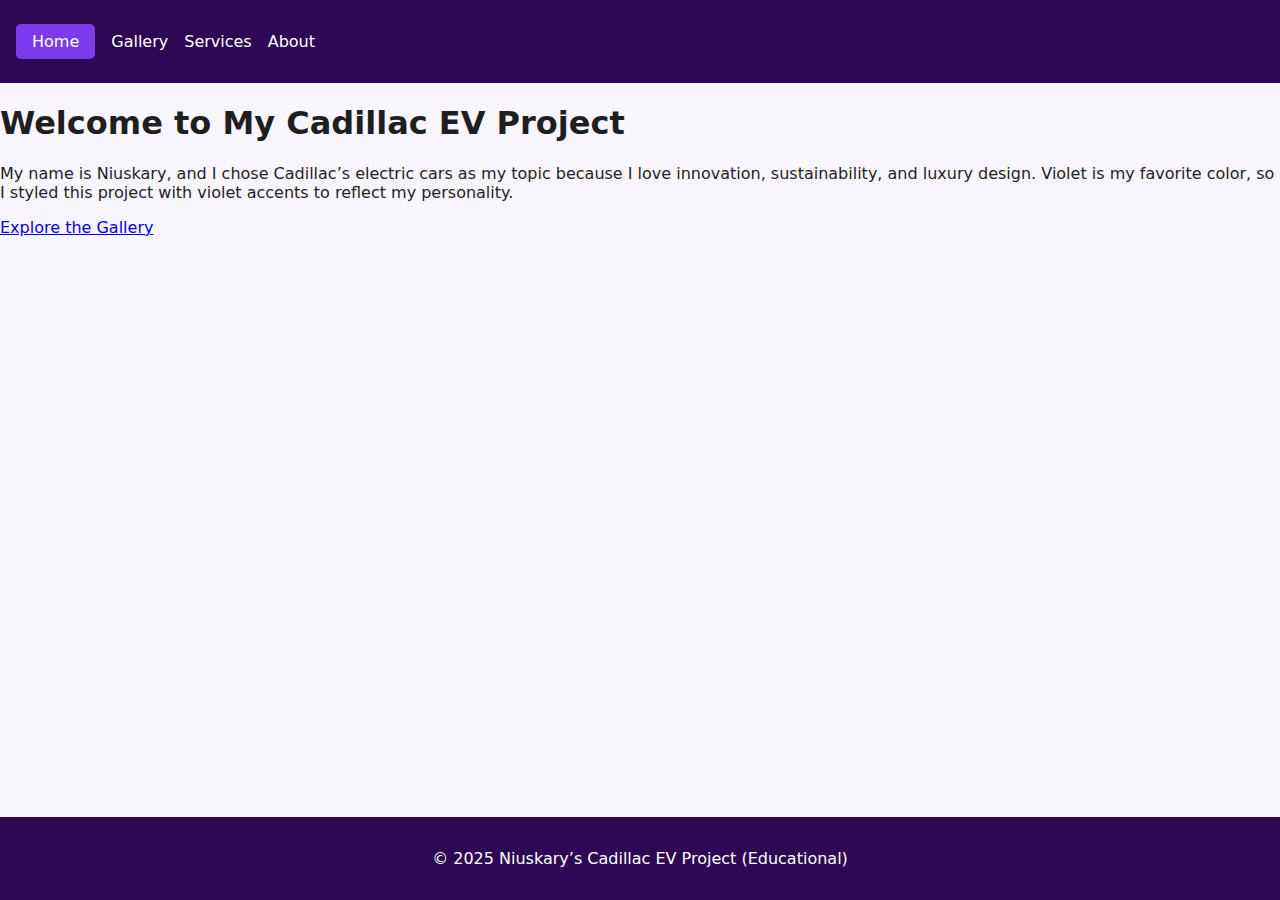
<file: index.html>
<!doctype html>
<html lang="en">
<head>
  <meta charset="utf-8">
  <meta name="viewport" content="width=device-width, initial-scale=1">
  <title>Niuskary’s Cadillac EV Project — Home</title>
  <link rel="stylesheet" href="style.css">
</head>
<body>
  <header>
    <nav>
      <ul>
        <li><a href="index.html" class="active">Home</a></li>
        <li><a href="Gallery.html">Gallery</a></li>
        <li><a href="services.html">Services</a></li>
        <li><a href="about.html">About</a></li>
      </ul>
    </nav>
  </header>

  <section class="hero">
    <h1>Welcome to My Cadillac EV Project</h1>
    <p>My name is Niuskary, and I chose Cadillac’s electric cars as my topic because I love innovation, sustainability, and luxury design. Violet is my favorite color, so I styled this project with violet accents to reflect my personality.</p>
    <a href="Gallery.html" class="btn">Explore the Gallery</a>
  </section>

  <footer>
    <p>&copy; 2025 Niuskary’s Cadillac EV Project (Educational)</p>
  </footer>
</body>
</html>
</file>
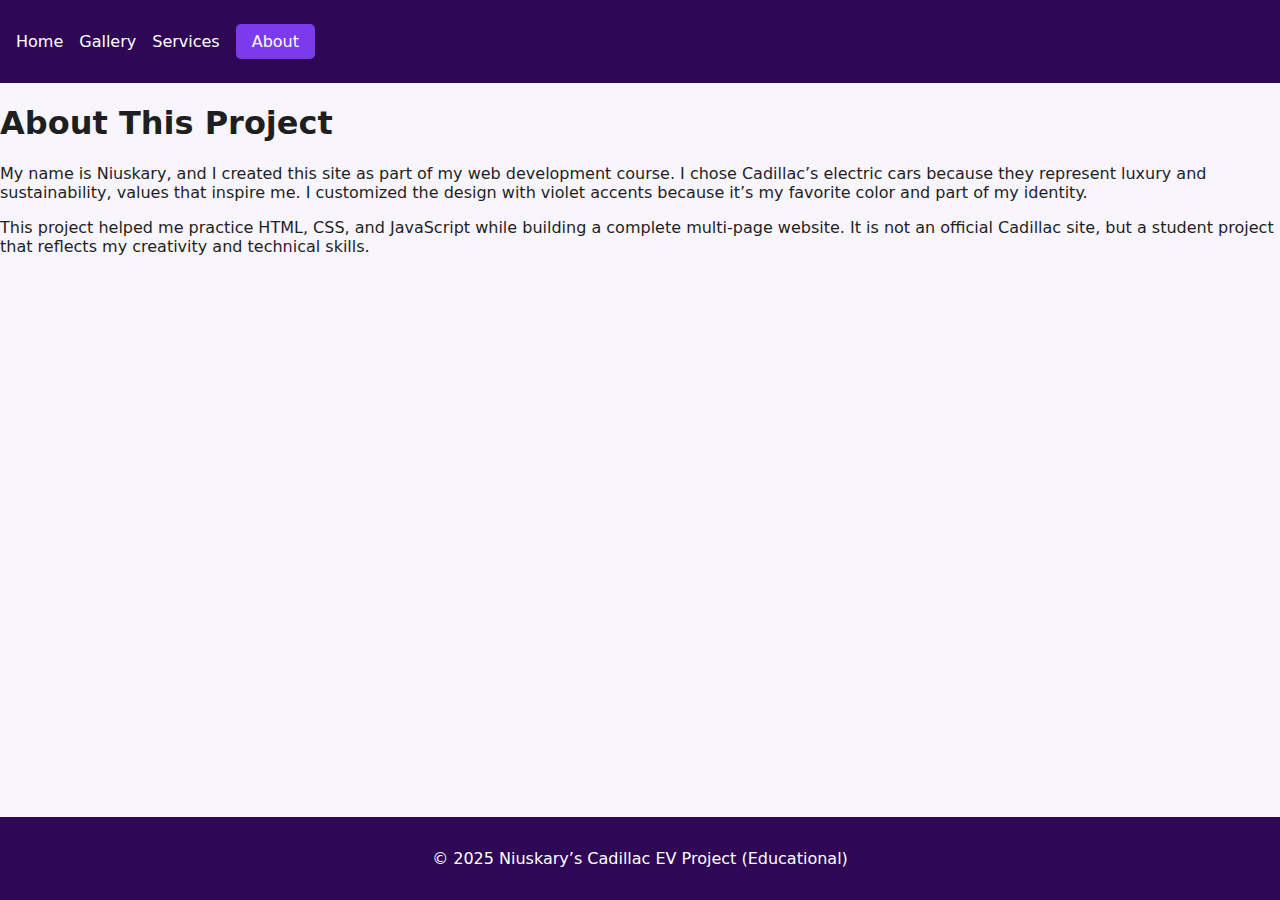
<file: about.html>
<!doctype html>
<html lang="en">
<head>
  <meta charset="utf-8">
  <meta name="viewport" content="width=device-width, initial-scale=1">
  <title>Niuskary’s Cadillac EV Project — About</title>
  <link rel="stylesheet" href=style.css>
</head>
<body>
  <header>
    <nav>
      <ul>
        <li><a href="index.html">Home</a></li>
        <li><a href="gallery.html">Gallery</a></li>
        <li><a href="services.html">Services</a></li>
        <li><a href="about.html" class="active">About</a></li>
      </ul>
    </nav>
  </header>

  <main>
    <h1>About This Project</h1>
    <p>My name is Niuskary, and I created this site as part of my web development course. I chose Cadillac’s electric cars because they represent luxury and sustainability, values that inspire me. I customized the design with violet accents because it’s my favorite color and part of my identity.</p>
    <p>This project helped me practice HTML, CSS, and JavaScript while building a complete multi-page website. It is not an official Cadillac site, but a student project that reflects my creativity and technical skills.</p>
  </main>

  <footer>
    <p>&copy; 2025 Niuskary’s Cadillac EV Project (Educational)</p>
  </footer>
</body>
</html>
</file>
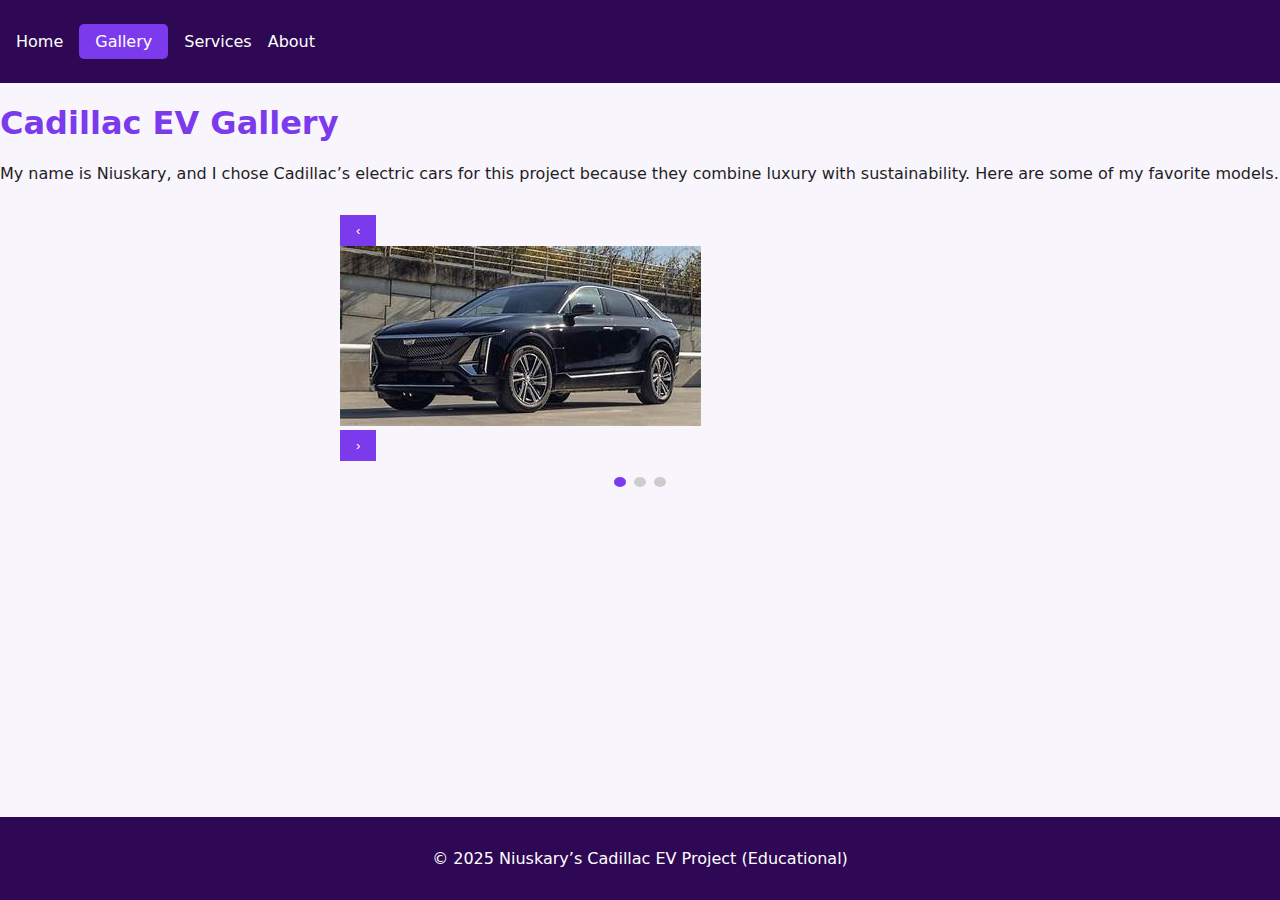
<file: Gallery.html>
<!doctype html>
<html lang="en">
<head>
  <meta charset="utf-8">
  <meta name="viewport" content="width=device-width, initial-scale=1">
  <title>Niuskary’s Cadillac EV Project — Gallery</title>
  <link rel="stylesheet" href="style.css">
  <script defer src="java.js"></script>
</head>
<body>
  <header>
    <nav>
      <ul>
        <li><a href="index.html">Home</a></li>
        <li><a href="Gallery.html" class="active">Gallery</a></li>
        <li><a href="services.html">Services</a></li>
        <li><a href="about.html">About</a></li>
      </ul>
    </nav>
  </header>

  <main>
    <h1 style="color:var(--brand-accent)">Cadillac EV Gallery</h1>
    <p>My name is Niuskary, and I chose Cadillac’s electric cars for this project because they combine luxury with sustainability. Here are some of my favorite models.</p>

    <div class="slider">
      <button class="prev">‹</button>
      <ul class="slides">
        <li class="slide current">
          <img src="OIP (2).jpg" alt="Cadillac Lyriq electric SUV">
        </li>
        <li class="slide">
          <img src="CELESTIQ_Exterior1.jpg" alt="Cadillac Celestiq luxury EV sedan">
        </li>
        <li class="slide">
          <img src="2025-Cadillac-Escalade-IQ-Luxury-EV-Unveiled.webp" alt="Cadillac Escalade IQ electric SUV">
        </li>
      </ul>
      <button class="next">›</button>
      <div class="dots"></div>
    </div>
  </main>

  <footer>
    <p>&copy; 2025 Niuskary’s Cadillac EV Project (Educational)</p>
  </footer>
</body>
</html>
</file>
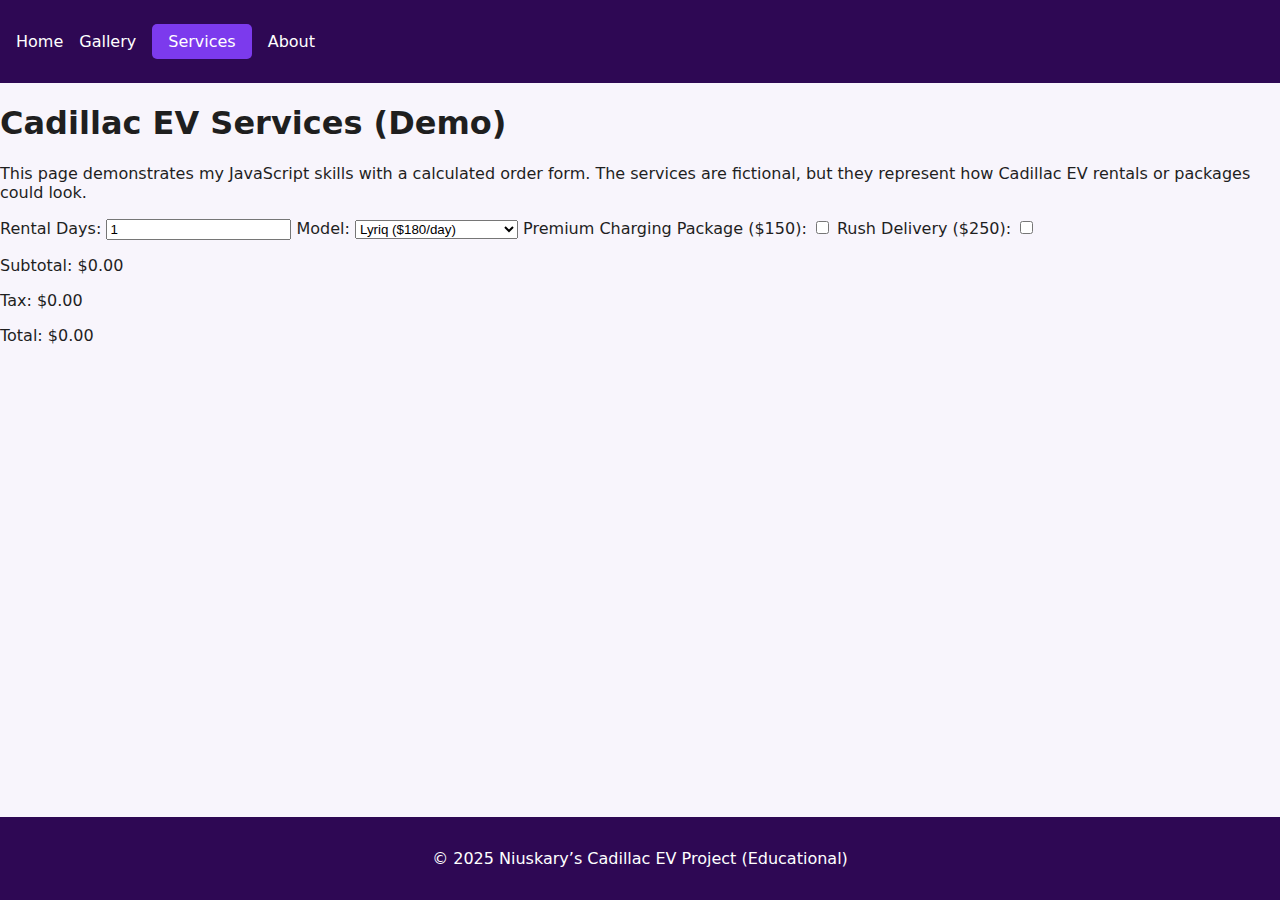
<file: services.html>
<!doctype html>
<html lang="en">
<head>
  <meta charset="utf-8">
  <meta name="viewport" content="width=device-width, initial-scale=1">
  <title>Niuskary’s Cadillac EV Project — Services</title>
  <link rel="stylesheet" href="style.css">
  <script defer src="java.js"></script>
</head>
<body>
  <header>
    <nav>
      <ul>
        <li><a href="index.html">Home</a></li>
        <li><a href="gallery.html">Gallery</a></li>
        <li><a href="services.html" class="active">Services</a></li>
        <li><a href="about.html">About</a></li>
      </ul>
    </nav>
  </header>

  <main>
    <h1>Cadillac EV Services (Demo)</h1>
    <p>This page demonstrates my JavaScript skills with a calculated order form. The services are fictional, but they represent how Cadillac EV rentals or packages could look.</p>

    <form id="orderForm">
      <label>
        Rental Days:
        <input type="number" id="days" value="1" min="1">
      </label>
      <label>
        Model:
        <select id="model">
          <option value="lyriq">Lyriq ($180/day)</option>
          <option value="celestiq">Celestiq ($400/day)</option>
          <option value="escaladeiq">Escalade IQ ($300/day)</option>
        </select>
      </label>
      <label>
        Premium Charging Package ($150):
        <input type="checkbox" id="charging">
      </label>
      <label>
        Rush Delivery ($250):
        <input type="checkbox" id="rush">
      </label>

      <div class="totals">
        <p>Subtotal: $<span id="subtotal">0.00</span></p>
        <p>Tax: $<span id="tax">0.00</span></p>
        <p>Total: $<span id="total">0.00</span></p>
      </div>
    </form>
  </main>

  <footer>
    <p>&copy; 2025 Niuskary’s Cadillac EV Project (Educational)</p>
  </footer>
</body>
</html>
</file>
<file: style.css>
:root {
  --brand-bg: #2e0854;      /* deep violet */
  --brand-accent: #7c3aed;  /* bright violet */
  --brand-light: #f8f5fc;   /* soft violet background */
}

body {
  font-family: system-ui, sans-serif;
  background: var(--brand-light);
  color: #1f1f1f;
  margin: 0;
}

header, footer {
  background: var(--brand-bg);
  color: white;
  padding: 1rem;
}
/* Make the whole page use flex layout */
html, body {
  height: 100%;
  margin: 0;
  display: flex;
  flex-direction: column;
}

/* Main content grows to fill space */
main, section.hero {
  flex: 1;
}

/* Footer stays at the bottom */
footer {
  background: var(--brand-bg);
  color: white;
  padding: 1rem;
  text-align: center;
  margin-top: auto; /* pushes footer down */
}

nav ul {
  list-style: none;
  display: flex;
  gap: 1rem;
  padding: 0;
}

nav a {
  color: white;
  text-decoration: none;
}

nav a.active {
  background: var(--brand-accent);
  padding: 0.5rem 1rem;
  border-radius: 5px;
}

.slider {
  position: relative;
  max-width: 600px;
  margin: 2rem auto;
}

.slides {
  list-style: none;
  padding: 0;
  margin: 0;
}

.slide {
  display: none;
}

.slide.current {
  display: block;
}

.prev, .next {
  background: var(--brand-accent);
  color: white;
  border: none;
  padding: 0.5rem 1rem;
  cursor: pointer;
}

.dots {
  display: flex;
  justify-content: center;
  gap: 0.5rem;
  margin-top: 1rem;
}

.dot {
  width: 10px;
  height: 10px;
  border-radius: 50%;
  background: #ccc;
  border: none;
  cursor: pointer;
}

.dot.active {
  background: var(--brand-accent);
}
</file>
